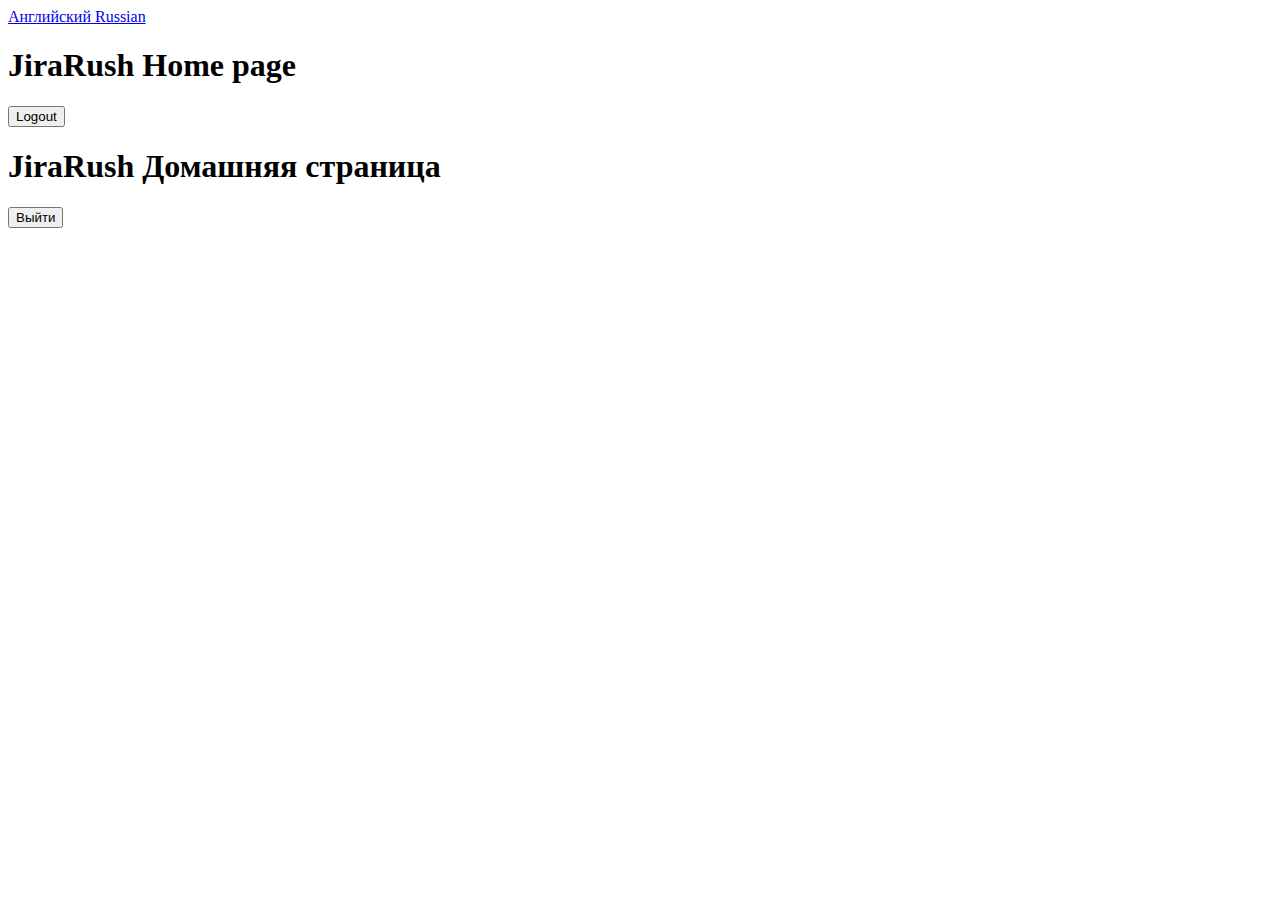
<file: resources/view/index.html>
<!DOCTYPE html>
<html lang="en" xmlns:th="http://www.thymeleaf.org">
<!--/*@thymesVar id="authUser" type="com.javarush.jira.login.AuthUser"*/-->
<div class="lang_buttons">
    <a href="#" class="button rus_lang">
        Английский
    </a>
    <a href="#" class="button en_lang">
        Russian
    </a>
</div>
<th:block th:replace="~{layout/main::page(title='JiraRush: mini bugtracking system',appMain=~{::appMain})}">
    <appMain>
        <div class="en_lang" th:if="${authUser} != null">
            <h1>JiraRush Home page</h1>
            <form action="/ui/logout" method="post">
                <button class="btn btn-primary btn-lg mt-3" type="submit">Logout</button>
            </form>
        </div>
        <div class="rus_lang" th:if="${authUser} != null">
            <h1>JiraRush Домашняя страница</h1>
            <form action="/ui/logout" method="post">
                <button class="btn btn-primary btn-lg mt-3" type="submit">Выйти</button>
            </form>
        </div>
    </appMain>
</th:block>
</file>
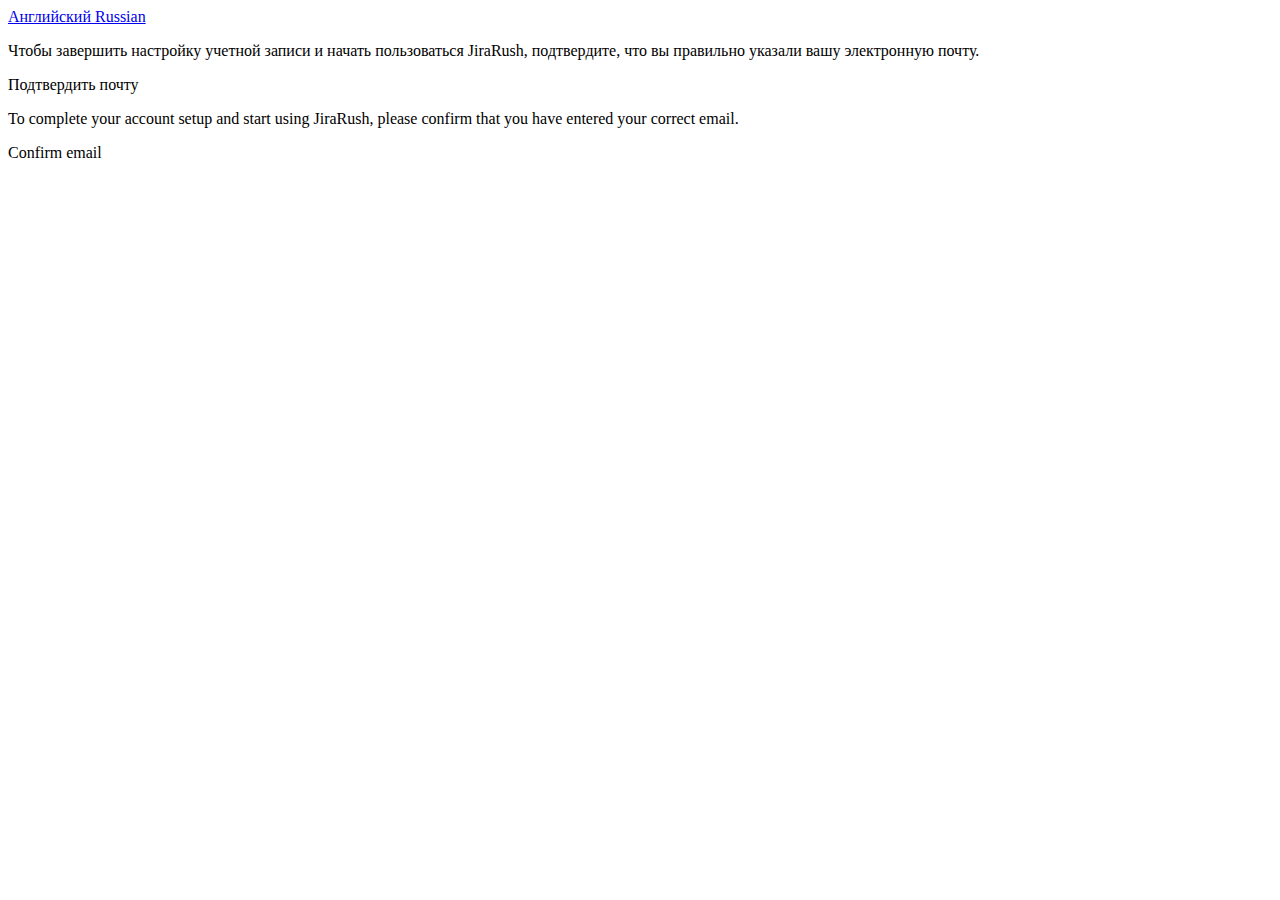
<file: resources/mails/email-confirmation.html>
<!DOCTYPE html>
<html lang="en" xmlns:th="http://www.thymeleaf.org">
<div class="lang_buttons">
    <a href="#" class="button rus_lang">
        Английский
    </a>
    <a href="#" class="button en_lang">
        Russian
    </a>
</div>
<div class="rus_lang">
    <head>
        <title>JiraRush - подтверждение почты</title>
        <meta content="text/html; charset=UTF-8" http-equiv="Content-Type"/>
    </head>
    <body>
    <p th:text="'Привет, ' + ${user.firstName} + '.'"/>
    <p >Чтобы завершить настройку учетной записи и начать пользоваться JiraRush, подтвердите, что вы правильно указали вашу
        электронную почту.</p>
    <a th:href="${confirmationUrl}">Подтвердить почту</a>
    </body>
</div>

<div class="en_lang">
    <head>
        <title>JiraRush - mail confirmation</title>
        <meta content="text/html; charset=UTF-8" http-equiv="Content-Type"/>
    </head>
    <body>
    <p th:text="'Hello, ' + ${user.firstName} + '.'"/>
    <p >To complete your account setup and start using JiraRush, please confirm that you have entered your correct
        email.</p>
    <a th:href="${confirmationUrl}">Confirm email</a>
    </body>
</div>
</html>
</file>
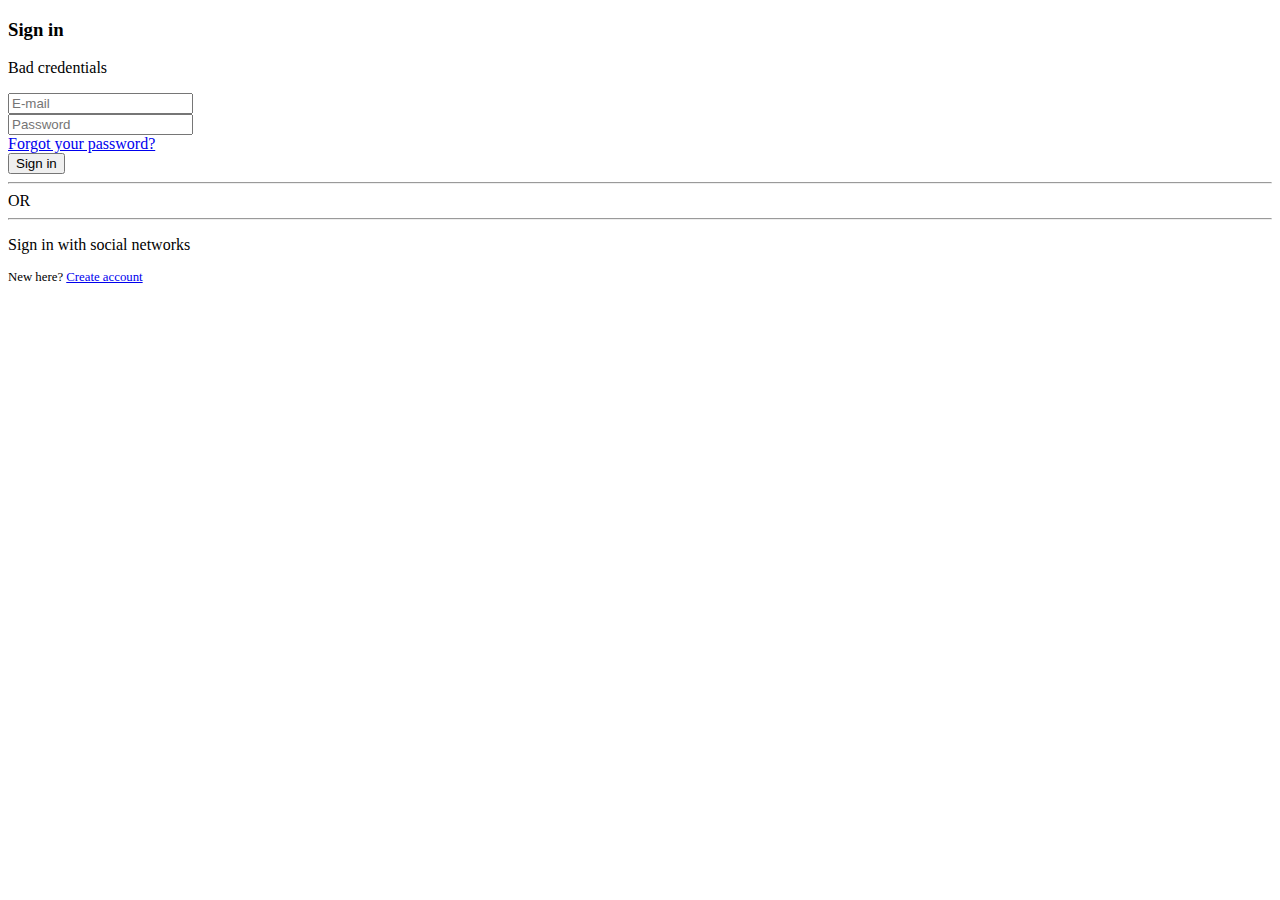
<file: resources/view/login.html>
<!DOCTYPE html>
<html lang="ru" xmlns:th="http://www.thymeleaf.org">

<th:block th:replace="~{layout/main::page(title='Login',appMain=~{::appMain})}">
    <appMain>
        <div class="row d-flex justify-content-center align-items-center">
            <div class="col-12 col-md-8 col-xl-5">
                <div class="card shadow-2-strong" style="border-radius: 1rem;">
                    <div class="card-body p-3 p-md-5 text-center">
                        <h3 class="mb-3">Sign in</h3>
                        <div th:if="${param.error}">
                            <p class="alert alert-danger col-12 p-2 text-center">
                                Bad credentials
                            </p>
                        </div>
                        <form action="/view/login" method="post">
                            <div class="form-outline mb-4">
                                <input class="form-control" name="username" placeholder="E-mail" required type="text"/>
                            </div>
                            <div class="form-outline mb-4">
                                <input class="form-control" name="password" placeholder="Password" required
                                       type="password"/>
                            </div>
                            <div class="row">
                                <div class="col-7 col-md-6 my-auto">
                                    <a href="/view/unauth/forgot-password">Forgot your password?</a>
                                </div>
                                <div class="col-5 col-md-6 d-grid gap-2">
                                    <button class="btn btn-success btn-lg" type="submit">Sign in</button>
                                </div>
                            </div>
                        </form>
                        <div class="row mt-4">
                            <div class="col-5">
                                <hr>
                            </div>
                            <div class="col-2">
                                OR
                            </div>
                            <div class="col-5">
                                <hr>
                            </div>
                        </div>
                        <p class="mt-3 mb-4">
                            Sign in with social networks
                        </p>
                        <a class="btn btn-secondary btn-lg me-2" href="/oauth2/authorization/google"
                           type="button">
                            <i class="fa-brands fa-google"></i>
                        </a>
                        <a class="btn btn-dark btn-lg me-2" href="/oauth2/authorization/github" type="button">
                            <i class="fa-brands fa-github"></i>
                        </a>
                        <a class="btn btn-warning btn-lg" href="/oauth2/authorization/gitlab" type="button">
                            <i class="fa-brands fa-gitlab"></i>
                        </a>
                        <p class="mt-3 mb-2 mb-md-0" style="font-size:0.8em">
                            New here? <a href="/ui/register">Create account</a>
                        </p>
                    </div>
                </div>
            </div>
        </div>
    </appMain>
</th:block>
</file>
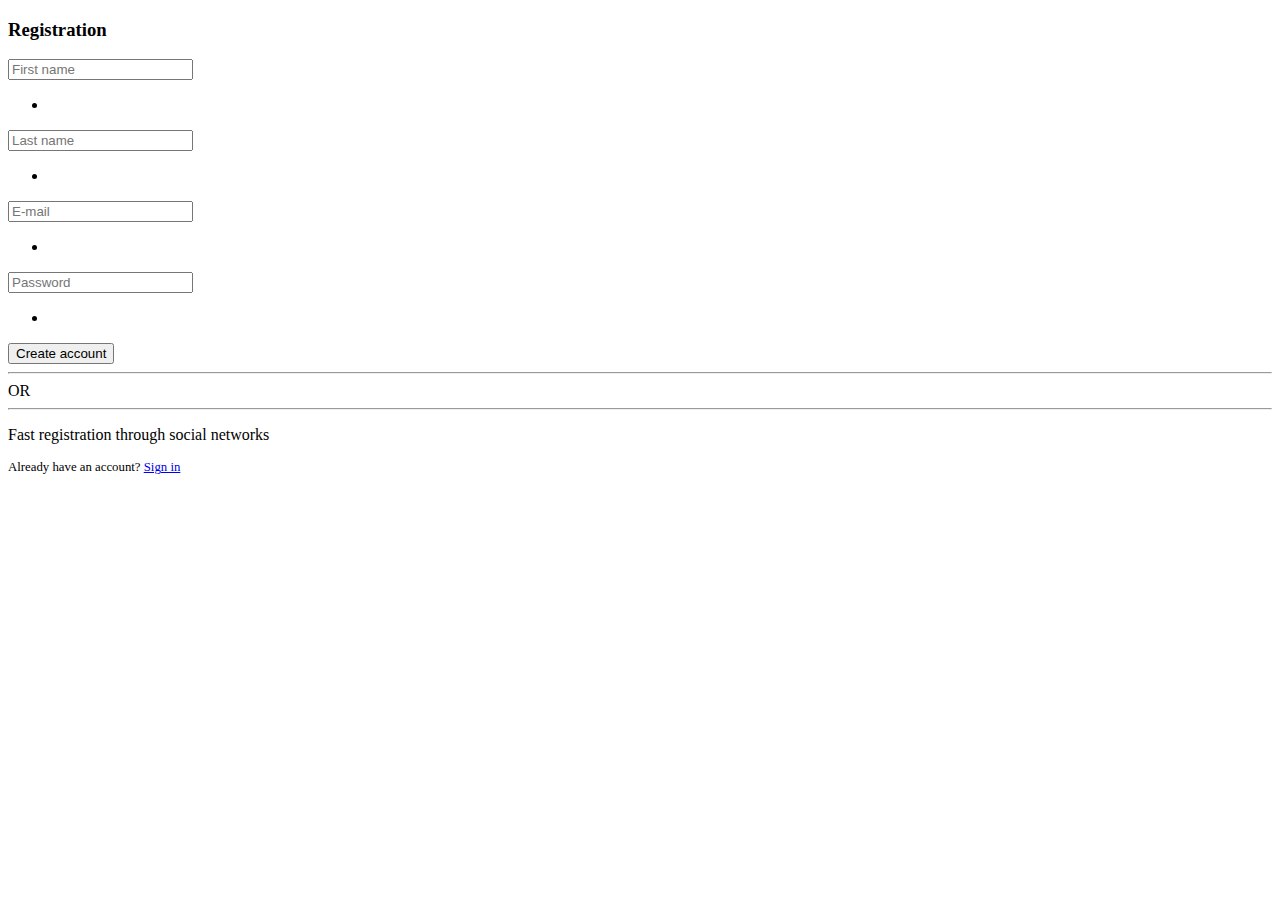
<file: resources/view/unauth/register.html>
<!DOCTYPE html>
<html lang="ru" xmlns:th="http://www.thymeleaf.org">

<th:block th:replace="~{layout/main::page(title='Register',appMain=~{::appMain})}">
    <appMain>
        <div class="row d-flex justify-content-center align-items-center">
            <div class="col-12 col-md-8 col-xl-5">
                <div class="card shadow-2-strong" style="border-radius: 1rem;">
                    <div class="card-body p-3 p-md-5 text-center">
                        <h3 class="mb-3">Registration</h3>
                        <form action="/ui/register" method="post" th:object="${userTo}">
                            <div class="form-outline mb-4">
                                <input placeholder="First name" required
                                       th:class="${#fields.hasErrors('firstName')} ? 'form-control is-invalid' : 'form-control'"
                                       th:field="*{firstName}" type="text"/>
                                <span class="help-block" th:if="${#fields.hasErrors('firstName')}">
									<ul>
										<li class="text-danger text-start"
                                            th:each="err : ${#fields.errors('firstName')}" th:text="${err}"/>
									</ul>
								</span>
                            </div>
                            <div class="form-outline mb-4">
                                <input placeholder="Last name" th:class="${#fields.hasErrors('lastName')} ? 'form-control is-invalid' : 'form-control'"
                                       th:field="*{lastName}"
                                       type="text"/>
                                <span class="help-block" th:if="${#fields.hasErrors('lastName')}">
									<ul>
										<li class="text-danger text-start" th:each="err : ${#fields.errors('lastName')}"
                                            th:text="${err}"/>
									</ul>
								</span>
                            </div>
                            <div class="form-outline mb-4">
                                <input placeholder="E-mail" required
                                       th:class="${#fields.hasErrors('email')} ? 'form-control is-invalid' : 'form-control'"
                                       th:field="*{email}" type="text"/>
                                <span class="help-block" th:if="${#fields.hasErrors('email')}">
									<ul>
										<li class="text-danger text-start" th:each="err : ${#fields.errors('email')}"
                                            th:text="${err}"/>
									</ul>
								</span>
                            </div>
                            <div class="form-outline mb-4">
                                <input placeholder="Password" required
                                       th:class="${#fields.hasErrors('password')} ? 'form-control is-invalid' : 'form-control'"
                                       th:field="*{password}" type="password"/>
                                <span class="help-block" th:if="${#fields.hasErrors('password')}">
									<ul>
										<li class="text-danger text-start" th:each="err : ${#fields.errors('password')}"
                                            th:text="${err}"/>
									</ul>
								</span>
                            </div>
                            <div class="row">
                                <div class="d-grid gap-2">
                                    <button class="btn btn-success btn-lg" type="submit">Create account</button>
                                </div>
                            </div>
                        </form>
                        <div class="row mt-4">
                            <div class="col-5">
                                <hr>
                            </div>
                            <div class="col-2">
                                OR
                            </div>
                            <div class="col-5">
                                <hr>
                            </div>
                        </div>
                        <p class="mt-3 mb-4">
                            Fast registration through social networks
                        </p>
                        <a class="btn btn-secondary btn-lg me-2" href="/oauth2/authorization/google"
                           type="button">
                            <i class="fa-brands fa-google"></i>
                        </a>
                        <a class="btn btn-dark btn-lg me-2" href="/oauth2/authorization/github" type="button">
                            <i class="fa-brands fa-github"></i>
                        </a>
                        <a class="btn btn-warning btn-lg" href="/oauth2/authorization/gitlab" type="button">
                            <i class="fa-brands fa-gitlab"></i>
                        </a>
                        <p class="mt-3 mb-2 mb-md-0" style="font-size:0.8em">
                            Already have an account? <a href="/view/login">Sign in</a>
                        </p>
                    </div>
                </div>
            </div>
        </div>
    </appMain>
</th:block>
</file>
